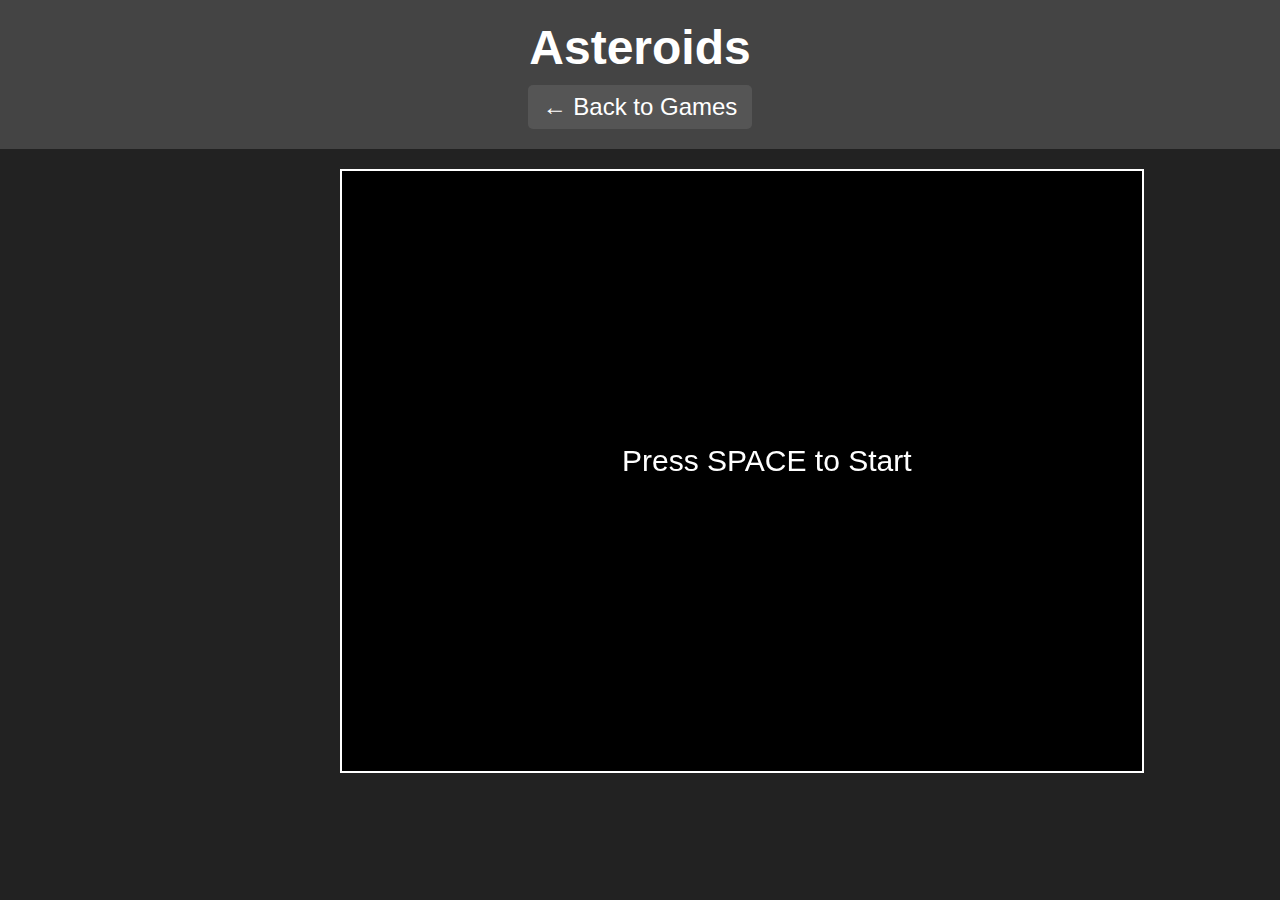
<file: asteroids.html>
<!DOCTYPE html>
<html lang="en">
<head>
    <meta charset="UTF-8">
    <meta name="viewport" content="width=device-width, initial-scale=1.0">
    <title>Asteroids</title>
    <link rel="stylesheet" href="styles.css">
</head>
<body>
    <header>
        <h1>Asteroids</h1>
        <a href="index.html" class="back-button">← Back to Games</a>
    </header>
    <main>
        <canvas id="gameCanvas"></canvas>
        <script src="asteroids.js"></script>
    </main>
</body>
</html>
</file>
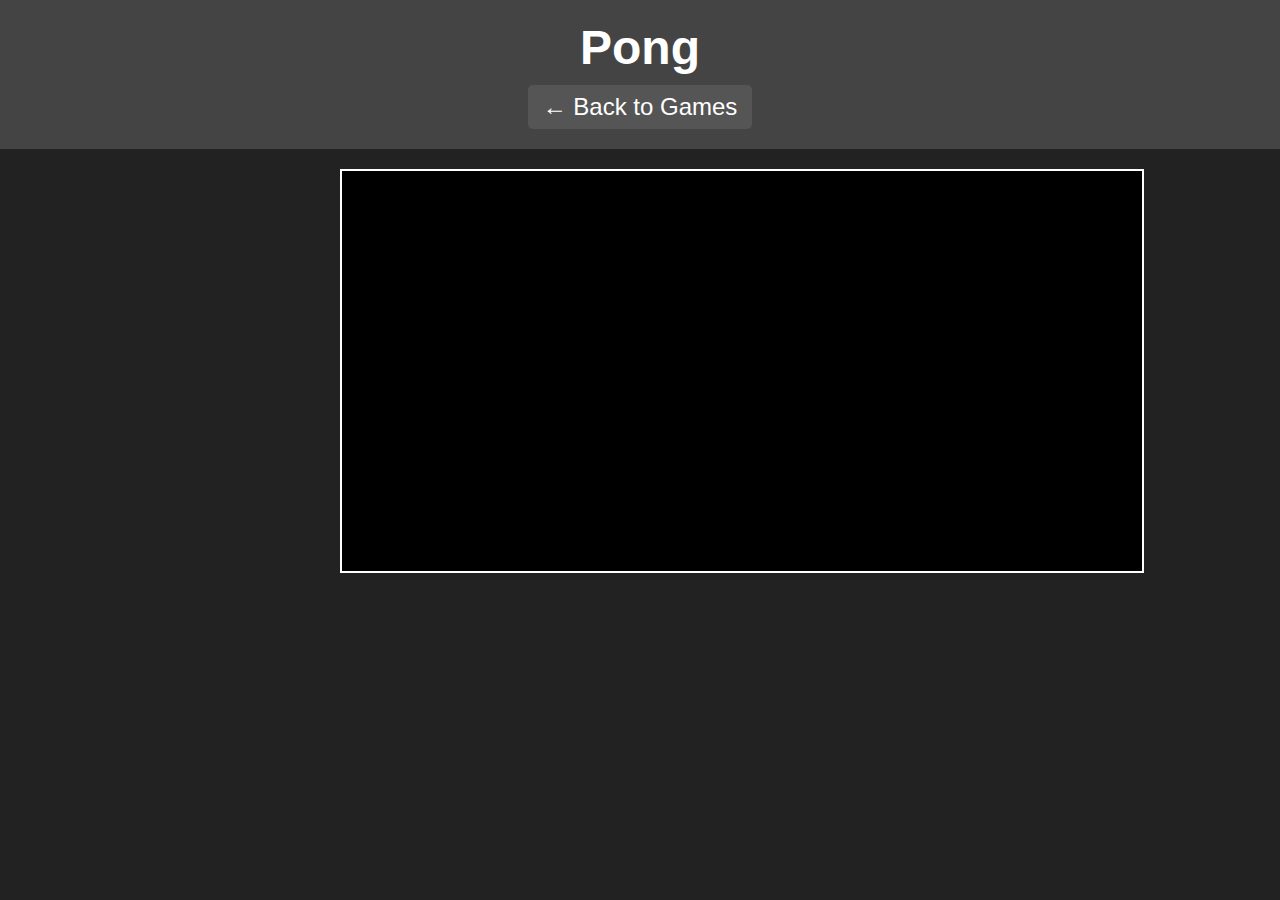
<file: pong.html>
<!DOCTYPE html>
<html lang="en">
<head>
    <meta charset="UTF-8">
    <meta name="viewport" content="width=device-width, initial-scale=1.0">
    <title>Pong</title>
    <link rel="stylesheet" href="styles.css">
</head>
<body>
    <header>
        <h1>Pong</h1>
        <a href="index.html" class="back-button">← Back to Games</a>
    </header>
    <main>
        <canvas id="gameCanvas"></canvas>
        <script src="pong.js"></script>
    </main>
</body>
</html>
</file>
<file: styles.css>
/* Reset some default styles */
body, h1, p, ul {
    margin: 0;
    padding: 0;
}

body {
    font-family: Arial, sans-serif;
    background-color: #222;
    color: #fff;
    text-align: center;
}

header {
    background-color: #444;
    padding: 20px;
    font-size: 1.5em;
}

main {
    margin: 20px auto;
    max-width: 600px;
}

ul {
    list-style: none;
    padding: 0;
}

li {
    margin: 15px 0;
}

a {
    display: inline-block;
    padding: 10px 20px;
    text-decoration: none;
    background-color: #008CBA;
    color: white;
    border-radius: 5px;
    transition: 0.3s;
}

a:hover {
    background-color: #005f7f;
}

.game-list {
    display: flex;
    flex-direction: column;
    align-items: center;
    gap: 20px;
}

.game {
    display: flex;
    align-items: center;
    background-color: #333;
    padding: 15px;
    border-radius: 10px;
    max-width: 500px;
    box-shadow: 0 0 10px rgba(255, 255, 255, 0.2);
}

.game img {
    width: 100px;
    height: 100px;
    object-fit: cover;
    border-radius: 5px;
    margin-right: 15px;
}

.game-info {
    flex: 1;
    text-align: left;
}

.game-info h2 {
    margin: 0;
    font-size: 1.2em;
}

.game-info p {
    font-size: 0.9em;
    color: #ddd;
}

.game-info a {
    margin-top: 10px;
    display: inline-block;
}

.back-button {
    display: inline-block;
    margin-top: 10px;
    padding: 8px 15px;
    background-color: #555;
    color: white;
    text-decoration: none;
    border-radius: 5px;
    transition: 0.3s;
}

.back-button:hover {
    background-color: #777;
}

canvas {
    display: block;
    margin: 20px auto;
    background-color: black;
    border: 2px solid white;
}
</file>
